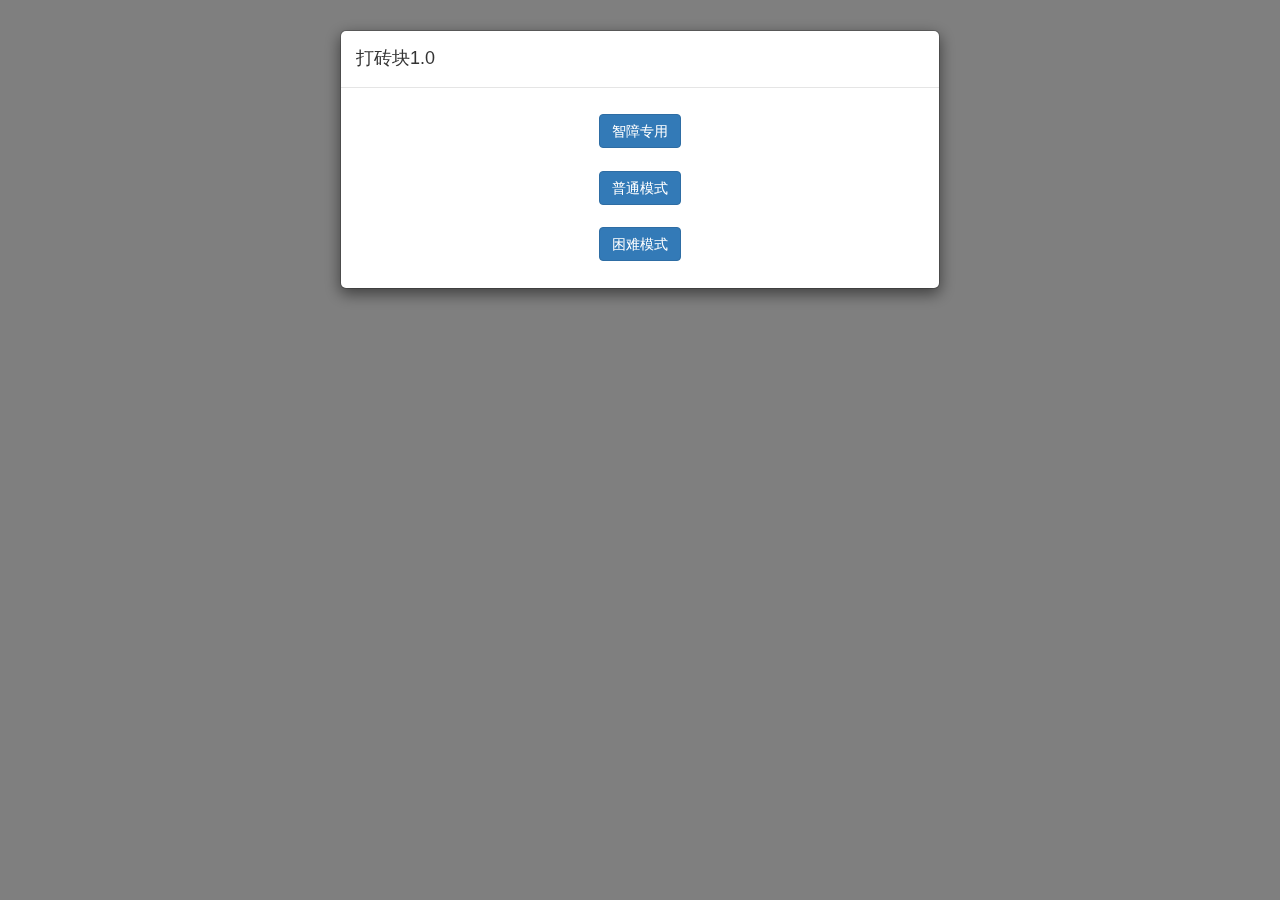
<file: index.html>
<!DOCTYPE html>
<html lang="en">
<head>
  <meta charset="UTF-8">
  <meta name="viewport" content="width=device-width, initial-scale=1.0">
  <meta http-equiv="X-UA-Compatible" content="ie=edge">
  <title>Document</title>
  <link rel="stylesheet" href="./css/index.css">
  <link rel="stylesheet" href="./bootstrap/css/bootstrap.min.css">
  <style>
    /* 超级彩虹spin特效 */
    @-webkit-keyframes spin{0%{transform:rotate(0)}100%{transform:rotate(360deg)}}@-moz-keyframes spin{0%{-moz-transform:rotate(0)}100%{-moz-transform:rotate(360deg)}}@keyframes spin{0%{transform:rotate(0)}100%{transform:rotate(360deg)}}.spinner{position:fixed;top:0;left:0;width:100%;height:100%;z-index:1003;background: #fdfdfd;overflow:hidden}  .spinner div:first-child{display:block;position:relative;left:50%;top:50%;width:150px;height:150px;margin:-75px 0 0 -75px;border-radius:50%;box-shadow:0 3px 3px 0 rgba(255,56,106,1);transform:translate3d(0,0,0);animation:spin 2s linear infinite}  .spinner div:first-child:after,.spinner div:first-child:before{content:'';position:absolute;border-radius:50%}  .spinner div:first-child:before{top:5px;left:5px;right:5px;bottom:5px;box-shadow:0 3px 3px 0 rgb(255, 228, 32);-webkit-animation:spin 3s linear infinite;animation:spin 3s linear infinite}  .spinner div:first-child:after{top:15px;left:15px;right:15px;bottom:15px;box-shadow:0 3px 3px 0 rgba(61, 175, 255,1);animation:spin 1.5s linear infinite}.ant-select-dropdown-menu-item{white-space:nowrap;text-overflow:ellipsis;}
  </style>
</head>
<body>
  <div class="" id="root">
    <!-- 超级彩虹spin特效 -->
    <!-- <div class="spinner">
      <div></div>
    </div> -->
    <div id="myModal" class="modal fade" tabindex="-1" role="dialog">
      <div class="modal-dialog" role="document">
        <div class="modal-content">
          <div class="modal-header">
            <h4 class="modal-title">打砖块1.0</h4>
          </div>
          <div class="modal-body">
            <div style="text-align: center;" class="row">
              <button id="maoqiu" type="button" class="btn btn-primary">智障专用</button>
            </div>
            <div class="row" style="text-align: center;">
              <button id="normal" type="button" class="btn btn-primary">普通模式</button>
            </div>
            <div class="row" style="text-align: center;">
              <button id="diffcult" type="button" class="btn btn-primary">困难模式</button>
            </div>
          </div>
          <!-- <div class="modal-footer">
            <button type="button" class="btn btn-default" data-dismiss="modal">Close</button>
          </div> -->
        </div><!-- /.modal-content -->
      </div><!-- /.modal-dialog -->
    </div><!-- /.modal -->
  </div>
  <script src='./js/jquery.js'></script>
  <script src='./bootstrap/js/bootstrap.min.js'></script>
  <script src='./js/Collision.js'></script>
  <script src='./js/Ball.js'></script>
  <script src='./js/Tick.js'></script>
  <script src='./js/Brick.js'></script>
  <script src='./js/BrickFactory.js'></script>
  <script src='./js/main.js'></script>
</body>
</html>
</file>
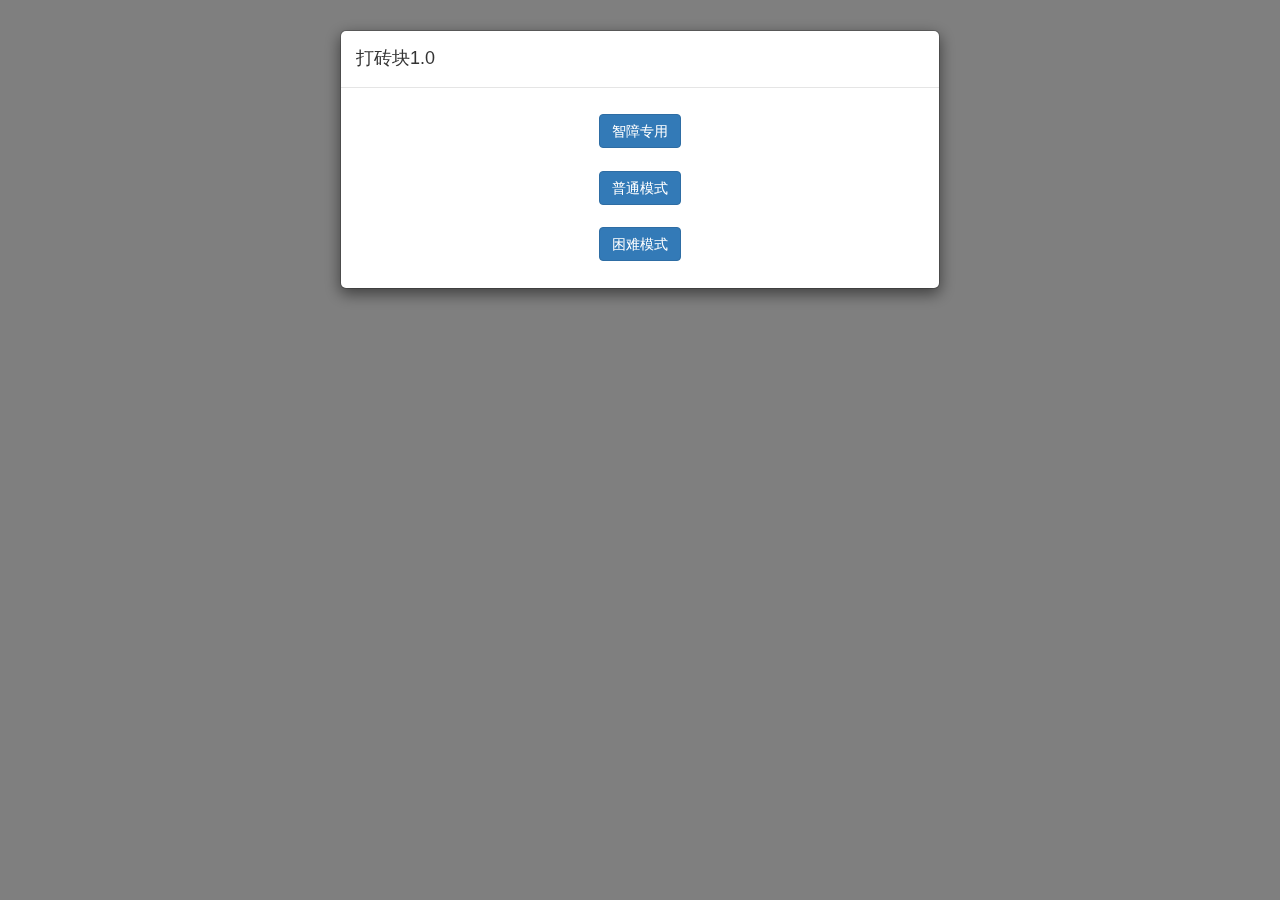
<file: maoqiu.html>
<!DOCTYPE html>
<html lang="en">
<head>
  <meta charset="UTF-8">
  <meta name="viewport" content="width=device-width, initial-scale=1.0">
  <meta http-equiv="X-UA-Compatible" content="ie=edge">
  <title>Document</title>
  <link rel="stylesheet" href="./css/index.css">
  <link rel="stylesheet" href="./bootstrap/css/bootstrap.min.css">
</head>
<body>
  <div class="" id="root">
    <div id="myModal" class="modal fade" tabindex="-1" role="dialog">
      <div class="modal-dialog" role="document">
        <div class="modal-content">
          <div class="modal-header">
            <h4 class="modal-title">打砖块1.0</h4>
          </div>
          <div class="modal-body">
            <div style="text-align: center;" class="row">
              <button id="maoqiu" type="button" class="btn btn-primary">智障专用</button>
            </div>
            <div class="row" style="text-align: center;">
              <button id="normal" type="button" class="btn btn-primary">普通模式</button>
            </div>
            <div class="row" style="text-align: center;">
              <button id="diffcult" type="button" class="btn btn-primary">困难模式</button>
            </div>
          </div>
          <!-- <div class="modal-footer">
            <button type="button" class="btn btn-default" data-dismiss="modal">Close</button>
          </div> -->
        </div><!-- /.modal-content -->
      </div><!-- /.modal-dialog -->
    </div><!-- /.modal -->
  </div>
  <script src='./js/jquery.js'></script>
  <script src='./bootstrap/js/bootstrap.min.js'></script>
  <script src='./js/Collision.js'></script>
  <script src='./js/Ball.js'></script>
  <script src='./js/Tick.js'></script>
  <script src='./js/Brick.js'></script>
  <script src='./js/BrickFactory.js'></script>
  <script src='./js/main.js'></script>
</body>
</html>
</file>
<file: css/index.css>
html, body, #root {
  height: 100%;
  width: 100%;
  overflow: hidden;
  margin: 0;
  padding: 0;
}

/* #control-panel {
  height: 200px;
  width: 400px;
  margin: 20vh auto;
  box-shadow: rgba(26, 26, 26, 0.1) 0px 1px 3px 0px;
} */

#myModal .modal-body {
  height: 200px;
  display: flex;
  flex-direction: column;
  justify-content: space-around;
}
</file>
